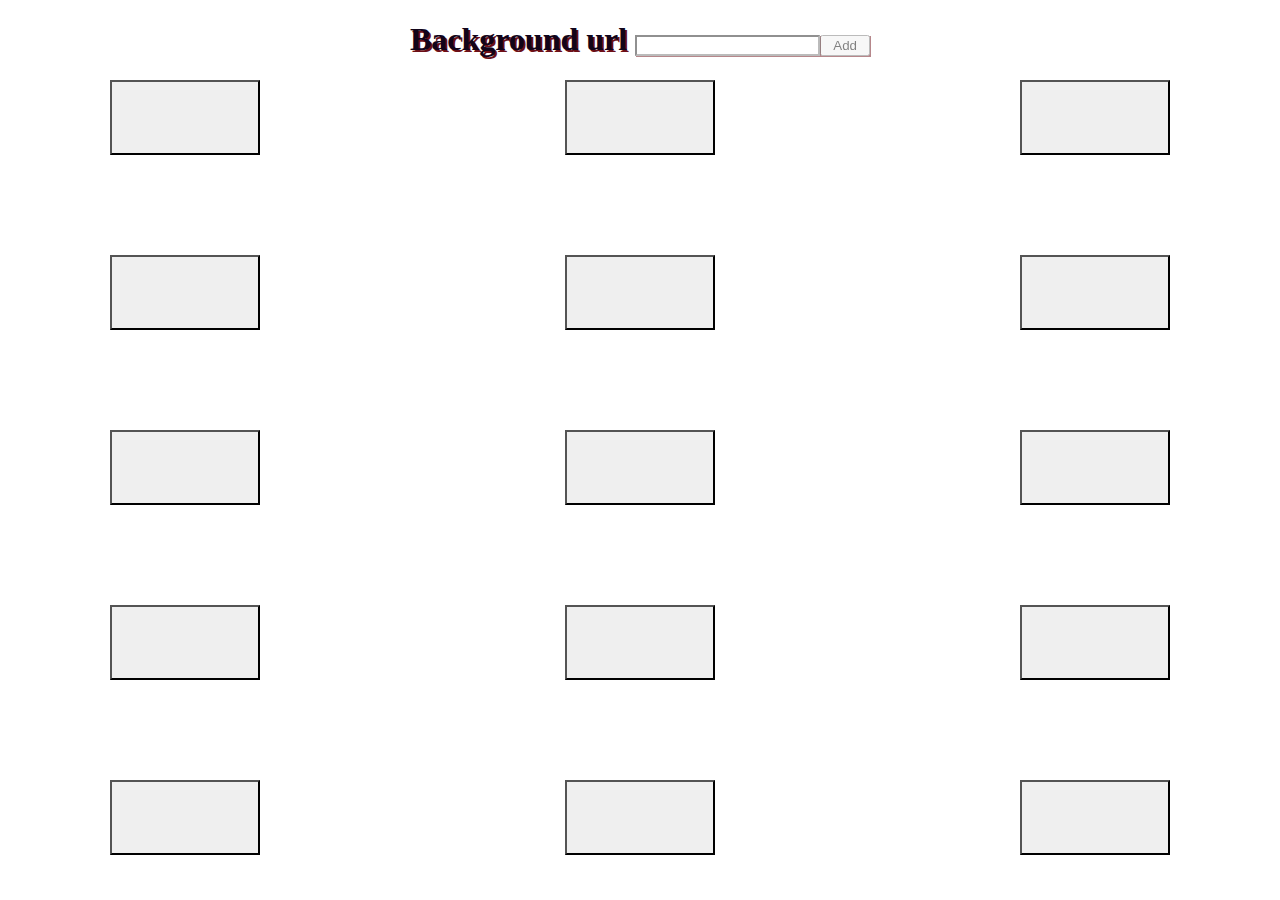
<file: index.html>
<!DOCTYPE html>
<html>
<head>
	<title>Bandau mygtuka</title>
	<link rel="stylesheet" type="text/css" href="mygtRandNumbC.css">

</head>
<body>
<h1>Background url <input id="addurl"></input><button id="Submit">Add</button></h1>
	<div id="mainpage">
		<button id="A" onclick="changeA()"></button>
		<button id="B" onclick="changeB()"></button>
		<button id="C" onclick="changeC()"></button>
		<button id="D" onclick="changeD()"></button>
		<button id="E" onclick="changeE()"></button>
		<button id="F" onclick="changeF()"></button>
		<button id="G" onclick="changeG()"></button>
		<button id="H" onclick="changeH()"></button>
		<button id="I" onclick="changeI()"></button>
		<button id="J" onclick="changeJ()"></button>
		<button id="K" onclick="changeK()"></button>
		<button id="L" onclick="changeL()"></button>
		<button id="M" onclick="changeM()"></button>
		<button id="N" onclick="changeN()"></button>
		<button id="O" onclick="changeO()"></button>
    </div>
	
<script type="text/javascript" src="mygtRandNumbj.js"></script>
</body>
</html>
</file>
<file: mygtRandNumbC.css>
body {
	background-image: url(https://images.wallpaperscraft.com/image/road_marking_evening_clouds_horizon_120298_1920x1080.jpg);
    background-repeat: no-repeat;
    background-size: cover;
    background-attachment: fixed;
    background-position: center;
}

h1 {
	text-align: center;
	text-shadow: 2px 2px #6C0F17;
	color: #11041A;
}
#mainpage {
display: grid;
justify-items: center;
grid-gap: 100px;
grid-template-columns: repeat(auto-fill, minmax(300px, 1fr));


}

button {
	width: 150px;
	height: 75px;
	cursor:pointer;
}
#A{
	background-image: url(https://images.wallpaperscraft.com/image/road_marking_evening_clouds_horizon_120298_1920x1080.jpg);
	background-size: cover;
}
#B{
	background-image: url(https://images.wallpaperscraft.com/image/landscape_mountains_sun_140434_1920x1080.jpg);
	background-size: cover;
}
#C{
	background-image: url(https://images.wallpaperscraft.com/image/eruption_lava_volcano_oriental_cherry_tree_45542_1920x1080.jpg);
	background-size: cover;
}
#D{
	background-image: url(https://images.wallpaperscraft.com/image/boat_mountains_lake_135258_1920x1080.jpg);
	background-size: cover;
}
#E{
	background-image: url(https://images.wallpaperscraft.com/image/mountains_lake_grass_sky_summer_99494_1920x1080.jpg);
	background-size: cover;
}
#F{
	background-image: url(https://images.wallpaperscraft.com/image/mountains_cordillera_sky_sunset_sun_clouds_95556_1920x1080.jpg);
	background-size: cover;
}
#G{
	background-image: url(https://images.wallpaperscraft.com/image/field_sky_grass_122855_1920x1080.jpg);
	background-size: cover;
}
#H{
	background-image: url(https://images.wallpaperscraft.com/image/clouds_sky_abstract_88538_1920x1080.jpg);
	background-size: cover;
}
#I{
	background-image: url(https://images.wallpaperscraft.com/image/tree_light_dark_82372_1920x1080.jpg);
	background-size: cover;
}
#J{
	background-image: url(https://images.wallpaperscraft.com/image/rocks_sea_sunset_183534_1920x1080.jpg);
	background-size: cover;
}
#K{
	background-image: url(https://images.wallpaperscraft.com/image/cirrus_clouds_sky_clouds_183519_1920x1080.jpg);
	background-size: cover;
}
#L{
	background-image: url(https://images.wallpaperscraft.com/image/rocks_mountains_peaks_183366_1920x1080.jpg);
	background-size: cover;
}
#M{
	background-image: url(https://images.wallpaperscraft.com/image/ears_wheat_field_183323_1920x1080.jpg);
	background-size: cover;
}
#N{
	background-image: url(https://images.wallpaperscraft.com/image/girl_loneliness_alone_182828_1920x1080.jpg);
	background-size: cover;
}
#O{
	background-image: url(https://images.wallpaperscraft.com/image/mountains_rocks_horizon_182500_1920x1080.jpg);
	background-size: cover;
}

#addurl {
	filter: opacity(50%);
	box-shadow: 1px 1px #6C0F17;
}

#Submit {
	width: 50px;
	height: 21px;
	padding-bottom: 4px;
	filter: opacity(50%);
	box-shadow: 1px 1px #6C0F17;
}

.newButtonClass {
	background-size: cover;
}

footer {
position: fixed;
   left: 0;
   bottom: 0;
   width: 100%;
   text-align: center;

	font-size: 200%;
	 font-weight: 900;
}
</file>
